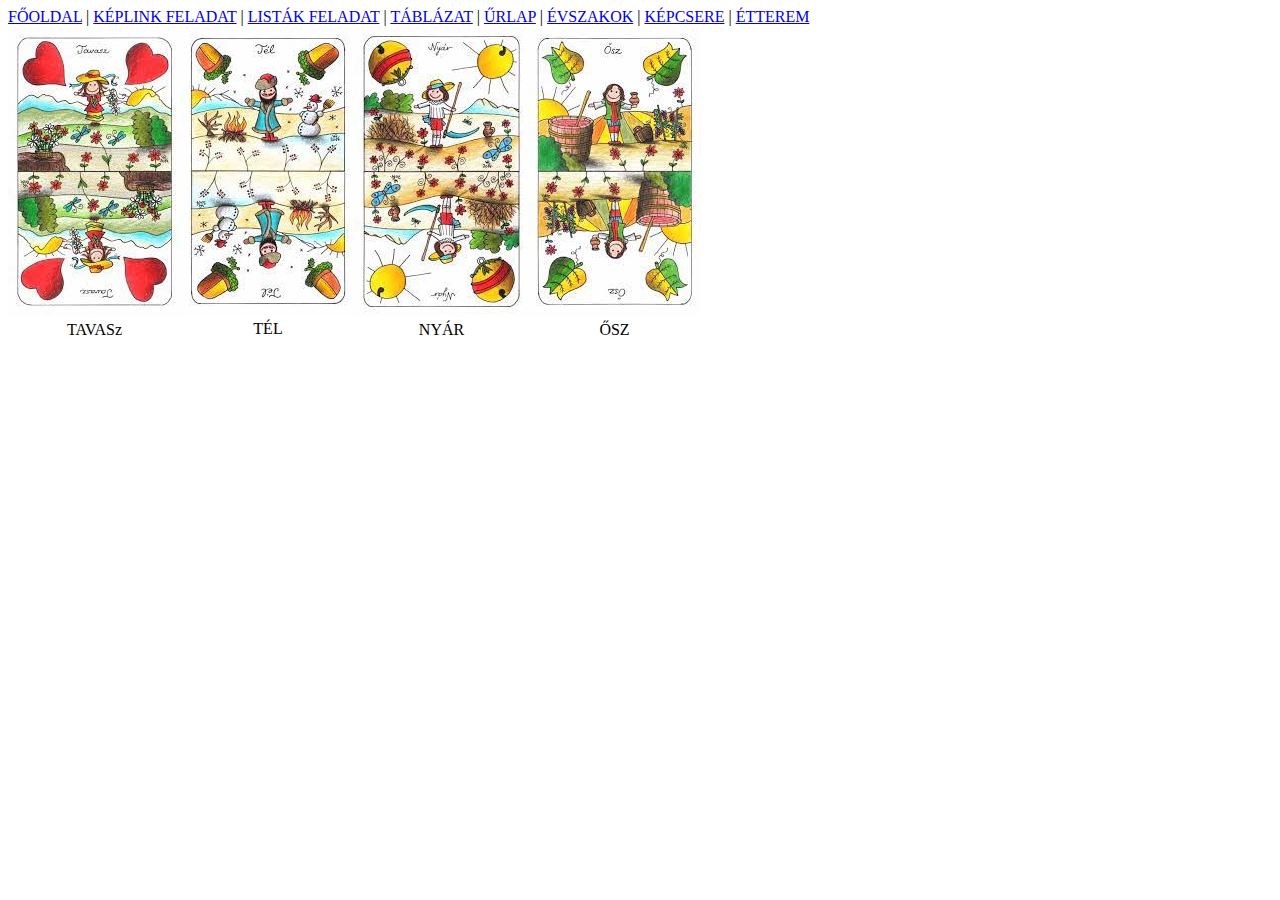
<file: evszakok.html>
<!DOCTYPE html>
<html lang="hu">
<head>
    <meta charset="UTF-8">
    <meta name="viewport" content="width=device-width, initial-scale=1.0">
    <title>Document</title>
    <link rel="stylesheet" href="evszak.css">
</head>
<body>
    <nav>
        <a href="index.html">FŐOLDAL</a> |
        <a href="keplink.html">KÉPLINK FELADAT</a> |
        <a href="listák.html">LISTÁK FELADAT</a> |
        <a href="táblázat.html">TÁBLÁZAT</a> |
        <a href="urlap.html">ŰRLAP</a> |
        <a href="evszakok.html">ÉVSZAKOK</a> |
        <a href="kepcsere.html">KÉPCSERE</a> |
        <a href="etterem.html">ÉTTEREM</a>
    </nav>
    <div class="div"><img src="kep.jfif"><br>TAVASz</div>
    <div class="div"><img src="kep2.jfif"><br>TÉL</div>
    <div class="div"><img src="kep5.jpeg"><br>NYÁR</div>
    <div class="div"><img src="kep4.jfif"><br>ŐSZ</div>
    
</body>
</html>
</file>
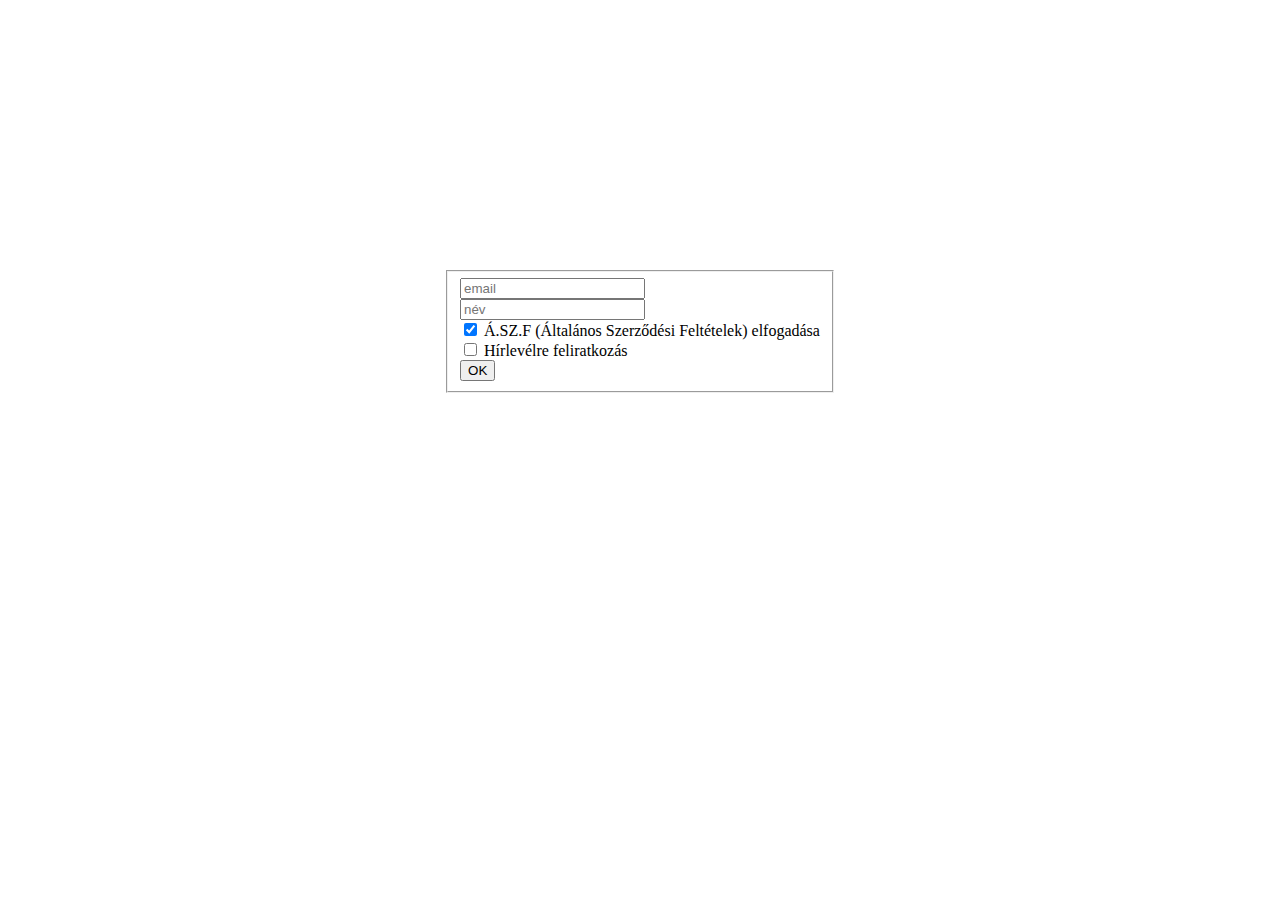
<file: feliratkozas.html>
<!DOCTYPE html>
<html lang="hu">
<head>
    <meta charset="UTF-8">
    <meta http-equiv="X-UA-Compatible" content="IE=edge">
    <meta name="viewport" content="width=device-width, initial-scale=1.0">
    <title>Document</title>
</head>
<body>
    
        <form action="javascript:muti()">
            <fieldset style="width: fit-content;margin-left: auto; margin-right: auto; margin-top: 30vh;">
            <input type="email" value="" placeholder="email" id="email" required>
            <br>
            <input type="text" value="" placeholder="név" id="nev" required>
            <br><input type="checkbox" name="" id="tick1" checked>
            <label for="tick1">Á.SZ.F (Általános Szerződési Feltételek) elfogadása</label>
            <br>
            <input type="checkbox" name="" id="tick2">
            <label for="tick2">Hírlevélre feliratkozás</label>
            <br>
            <input type="submit" value="OK">
            </fieldset>
        </form>
    <script>
        function muti() {
            if (tick1.checked) {
                localStorage.setItem("email", email.value);
                localStorage.setItem("nev", nev.value);
                if (tick2.checked) {
                    localStorage.setItem("Hírlevél", "igen");
                    alert("Sikeresen feliratkoztál")
                    
                }
                else {
                    localStorage.setItem("Hírlevél", "nem");
                }
            }
            else {
                alert("fogad el az A.SZ.F-t");
                
            }
            
        }
    </script>
</body>
</html>
</file>
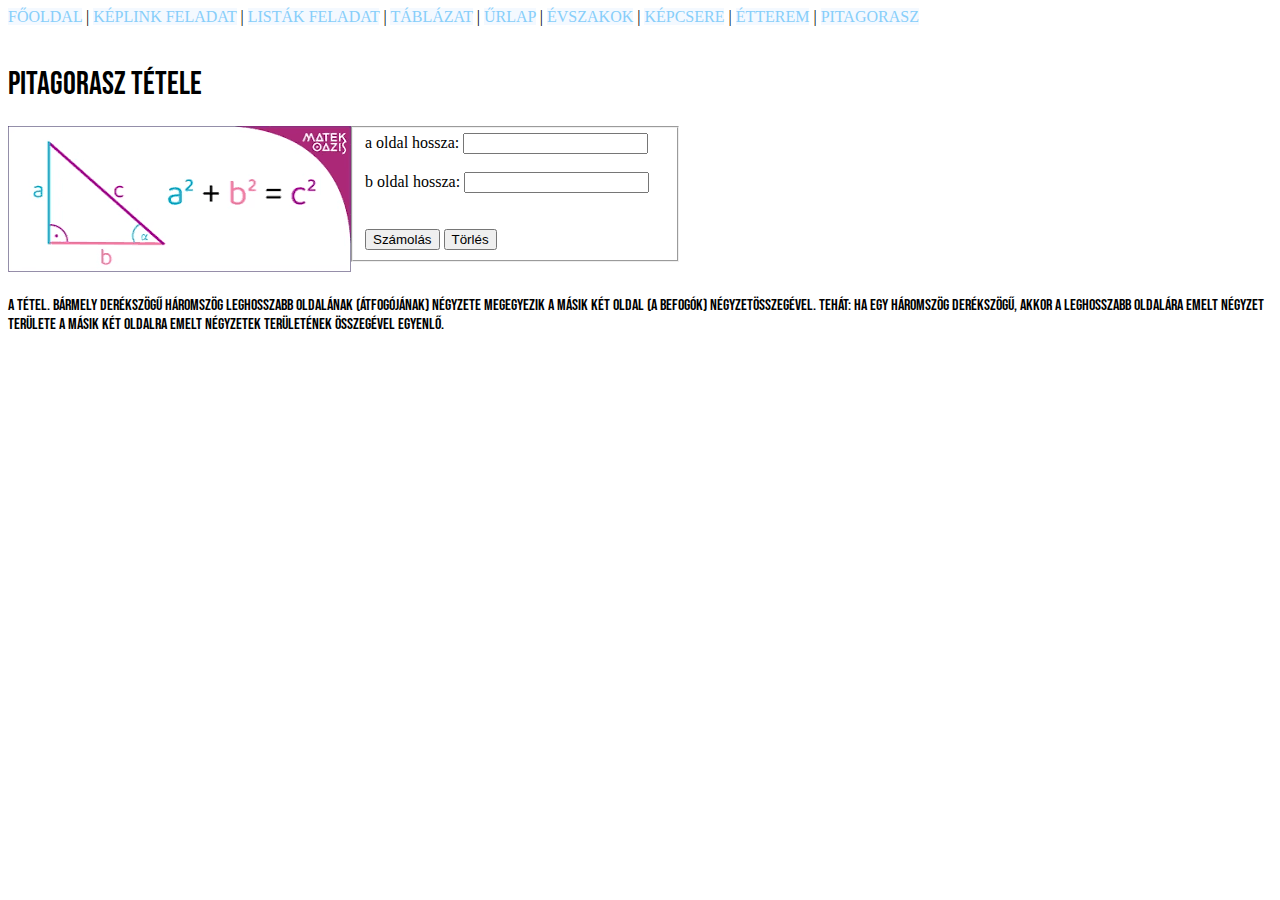
<file: pitagorasz.html>
<!DOCTYPE html>
<html lang="hu"> 
<head> 
<meta charset="UTF-8">
<meta name="viewport" content="width=device-width, initial-scale=1.0"> 
<title>Pitagorasz tétel kalkulátor</title>
<link rel="preconnect" href="https://fonts.googleapis.com">
<link rel="preconnect" href="https://fonts.gstatic.com" crossorigin>
<link href="https://fonts.googleapis.com/css2?family=Bebas+Neue&display=swap" rel="stylesheet">
    <style>
        .bebas-neue-regular {
        font-family: "Bebas Neue", sans-serif;
        font-weight: 400;
        font-style: normal;
    }
        nav a {
            color: lightskyblue;
            text-decoration: none;
            background-color: rgba(240, 247, 255, 0.75);
    }
        nav a:hover{
            color: fuchsia;
            font-weight: bold;

    }
</style>
<script> function szamol() { 
    var a = parseFloat(document.getElementById("a").value); 
    var b = parseFloat(document.getElementById("b").value); 
    if (isNaN(a) || isNaN(b)) { 
        alert("Kérlek add meg mindkét oldal hosszát!");
         return; } var c = Math.sqrt(a*a + b*b);
          document.getElementById("eredmeny").innerText = "A c oldal hossza: " + c.toFixed(2); 
    } 
          function torol() { 
            document.getElementById("a").value = "";
             document.getElementById("b").value = "";
              document.getElementById("eredmeny").innerText = "";
               } 
               </script> 
    </head> 
    <body> 
        <nav>
            <a href="index.html">FŐOLDAL</a> |
            <a href="keplink.html">KÉPLINK FELADAT</a> |
            <a href="listák.html">LISTÁK FELADAT</a> |
            <a href="táblázat.html">TÁBLÁZAT</a> |
            <a href="urlap.html">ŰRLAP</a> |
            <a href="evszakok.html">ÉVSZAKOK</a> |
            <a href="kepcsere.html">KÉPCSERE</a> |
            <a href="etterem.html">ÉTTEREM</a> |
            <a href="pitagorasz.html">PITAGORASZ</a>
        </nav>
        <br>
        <h1 class="bebas-neue-regular">Pitagorasz tétele</h1> 
        <img src="letöltés.png" alt="pitagorasz" style="float: left;">
        <fieldset style="width: 300px;">
        <form> 
        <label 
        for="a">a oldal hossza:
    </label> 
    <input type="number" id="a" name="a">
    <br>
    <br> 
    <label 
        for="b">b oldal hossza:
    </label> 
    <input type="number" id="b" name="b">
    <br>
    <br> 
    <div id="eredmeny" style="font-size: medium;">
        
    </div>
    <br>
    <button type="button" onclick="szamol()">Számolás</button>
    <button type="button" onclick="torol()">Törlés</button>
    </form>
    </fieldset>
    <br>
    <p class="bebas-neue-regular">A tétel. Bármely derékszögű háromszög leghosszabb oldalának (átfogójának) négyzete megegyezik a másik két oldal (a befogók) négyzetösszegével. Tehát: ha egy háromszög derékszögű, akkor a leghosszabb oldalára emelt négyzet területe a másik két oldalra emelt négyzetek területének összegével egyenlő.</p>
   
    </body>
</html>
</file>
<file: evszak.css>
.div{
    float: left;
    text-align: center;
}
</file>
